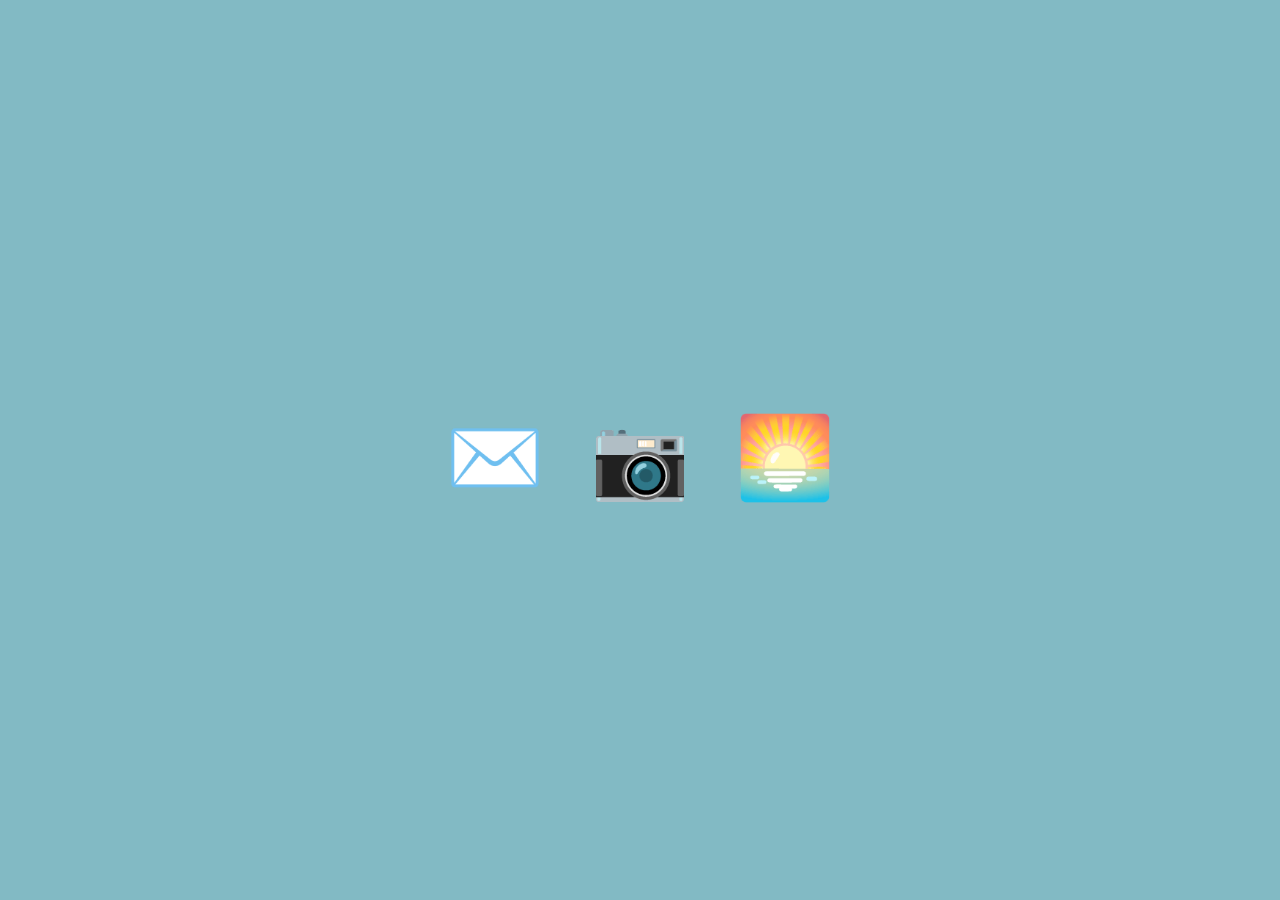
<file: index.html>
<!DOCTYPE html>
<html lang="en">
<head>
    <meta charset="UTF-8">
    <meta name="viewport" content="width=device-width, initial-scale=1.0">
    <title>Dear Mom,</title>
    <link rel="stylesheet" href="styles.css">
    <link href="https://fonts.googleapis.com/css2?family=Gowun+Batang&display=swap" rel="stylesheet">
</head>
<body>
    <div class="container">
        <a href="letter.html" class="icon">
            <div class="letter-icon">✉️</div>
        </a>
        <a href="gallery.html" class="icon">
            <div class="gallery-icon">📷</div>
        </a>
        <a href="resolution.html" class="icon">
            <div class="resolution-icon">🌅</div>
        </a>
    </div>
</body>
</html>
</file>
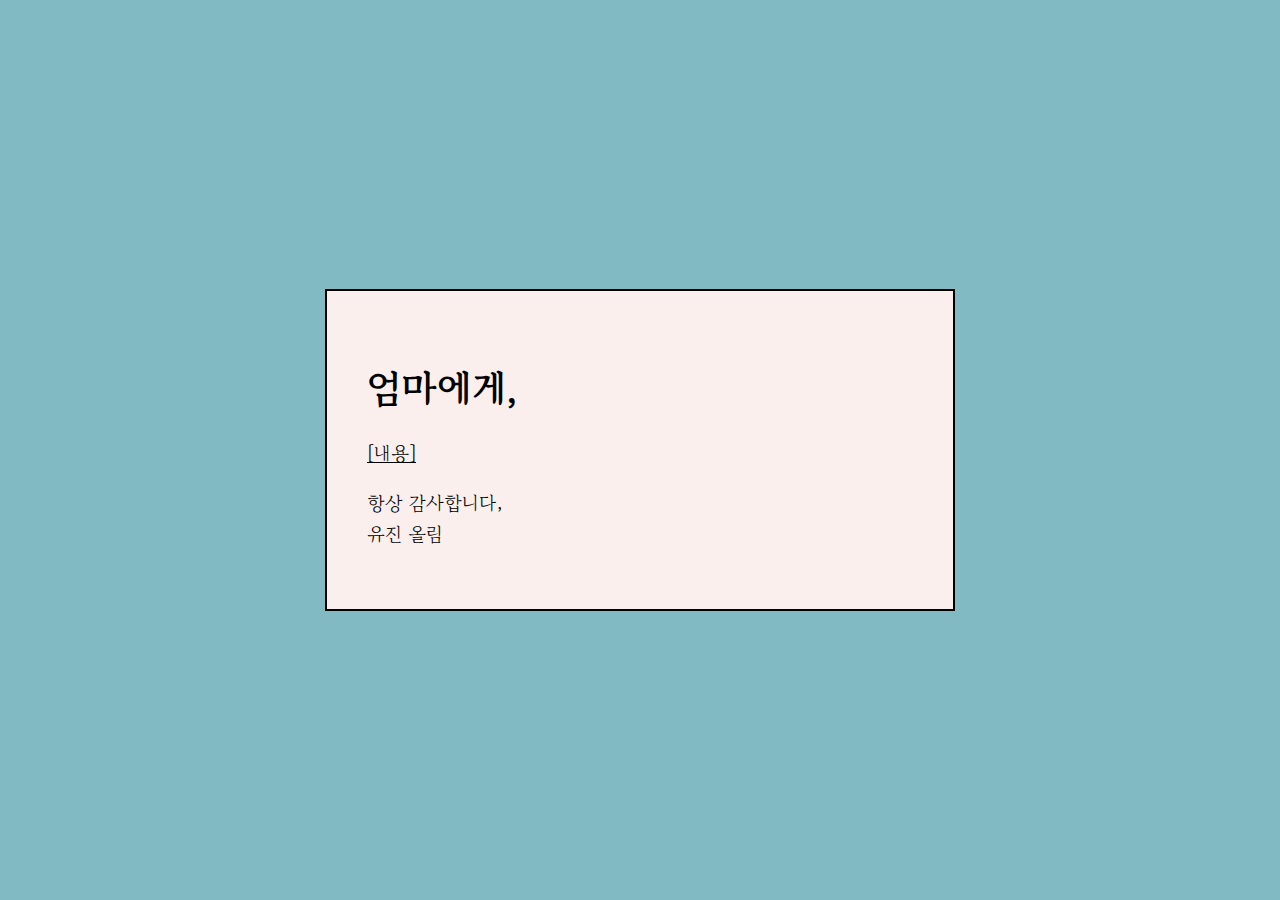
<file: letter.html>
<!DOCTYPE html>
<html lang="en">
<head>
    <meta charset="UTF-8">
    <meta name="viewport" content="width=device-width, initial-scale=1.0">
    <title>Happy Birthday!</title>
    <link rel="stylesheet" href="styles.css">
    <link href="https://fonts.googleapis.com/css2?family=Gowun+Batang&display=swap" rel="stylesheet">
</head>
<body>
    <div class="letter-container">
        <div class="letter-page">
            <h1 class="greeting">엄마에게,</h1>
            <p class="content">
                [내용]
            </p>
            <p class="closing">
                항상 감사합니다,<br>
                <span class="signature">유진 올림</span>
            </p>
        </div>
    </div>
</body>
</html>
</file>
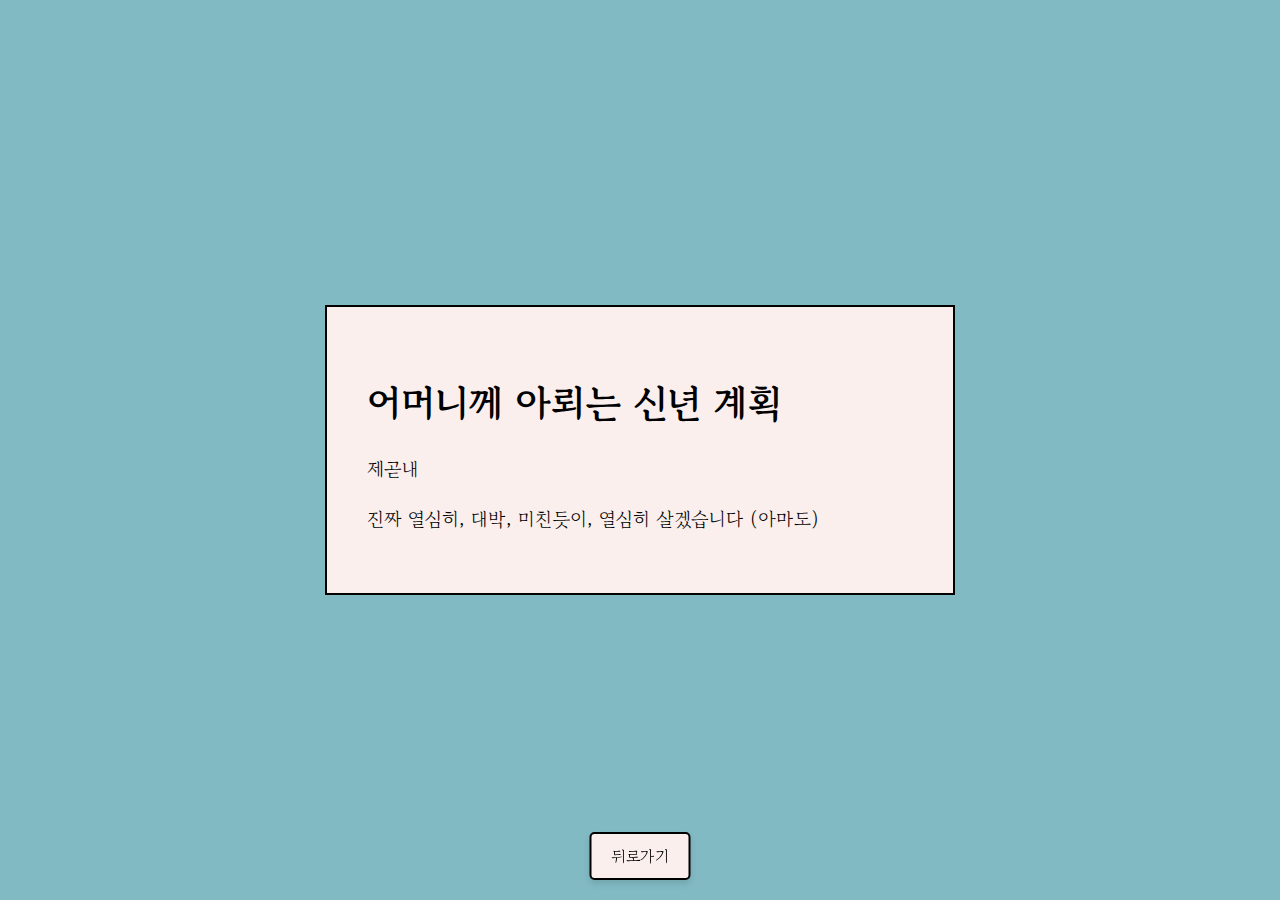
<file: resolution.html>
<!DOCTYPE html>
<html lang="en">
<head>
    <meta charset="UTF-8">
    <meta name="viewport" content="width=device-width, initial-scale=1.0">
    <title>My Resolution</title>
    <link rel="stylesheet" href="styles.css">
    <link href="https://fonts.googleapis.com/css2?family=Gowun+Batang&display=swap" rel="stylesheet">
</head>
<body>
    <div class="resolution-container">
        <div class="resolution-page">
            <h1>어머니께 아뢰는 신년 계획</h1>
            <p>
                제곧내
            </p>
            <p>
                진짜 열심히, 대박, 미친듯이, 열심히 살겠습니다 (아마도)
            </p>
        </div>
    </div>
    <a href="index.html" class="main-button">뒤로가기</a>
</body>
</html>
</file>
<file: styles.css>
/* General Styles */
body {
    margin: 0;
    font-family: 'Gowun Batang', serif;
    background-color: #82bac4;
    display: flex;
    justify-content: center;
    align-items: center;
    height: 100vh;
}

/* Main Page (index.html) */
.container {
    text-align: center;
}

a {
    text-decoration: none;
    color: inherit;
}

/* General Icon Styling */
.icon {
    display: inline-block;
    margin: 20px;
    text-decoration: none;
    cursor: pointer;
}

/* Icon Specific Animations */
.letter-icon, .gallery-icon, .resolution-icon {
    font-size: 5rem;
    animation: float 2s infinite;
}

.gallery-icon {
    animation-delay: 0.2s;
}

.resolution-icon {
    animation-delay: 0.4s; 
}

/* Float Animation */
@keyframes float {
    0%, 100% {
        transform: translateY(0);
    }
    50% {
        transform: translateY(-10px);
    }
}

/* Letter Animation */
@keyframes float {
    0%, 100% {
        transform: translateY(0);
    }
    50% {
        transform: translateY(-10px);
    }
}

/* General Page Styling for All Pages */
.letter-container,
.gallery-container,
.resolution-container {
    display: flex;
    justify-content: center;
    align-items: flex-start;
    min-height: 100vh;
    padding: 20px;
    box-sizing: border-box;
}

.letter-page,
.gallery-page,
.resolution-page {
    background: #faefed;
    width: 700px;
    max-width: 90%;
    padding: 40px;
    border: 2px solid #000;
    font-size: 1.2rem;
    line-height: 1.6;
    text-align: left;
    overflow-y: auto;
    box-shadow: none;
    box-sizing: border-box;
    margin: auto;
    display: block;
}

.content {
    text-decoration: underline;
}

.greeting,
.closing,
.signature {
    text-decoration: none;
    font-style: normal;
}


h1 {
    margin-bottom: 20px;
}

a.back-link {
    display: inline-block;
    margin-top: 20px;
    text-decoration: none;
    font-weight: bold;
    color: #000;
    padding: 10px 20px;
    border: 2px solid #000;
    border-radius: 5px;
}

a.back-link:hover {
    background-color: #000;
    color: #fff;
}

/* Carousel Styling */
.carousel {
    position: relative;
    width: 700px;
    max-width: 90%;
    overflow: hidden;
    margin: 20px auto;
    border: 2px solid #000;
    background: #fff;
}

.slides {
    display: flex;
    transition: transform 0.5s ease;
}

.slide {
    min-width: 100%;
    position: relative;
    text-align: center;
}

.slide img {
    width: 100%;
    height: auto;
    border: 2px solid #000;
    border-radius: 5px;
    display: block;
}

button.prev, button.next {
    position: absolute;
    top: 50%;
    transform: translateY(-50%);
    background-color: rgba(0, 0, 0, 0.5);
    color: #fff;
    border: none;
    font-size: 2rem;
    padding: 10px;
    cursor: pointer;
    z-index: 10;
}

button.prev {
    left: 10px;
}

button.next {
    right: 10px;
}

button.prev:hover, button.next:hover {
    background-color: rgba(0, 0, 0, 0.8);
}

/* Main Button Styling */
.main-button {
    position: fixed;
    bottom: 20px;
    left: 50%;
    transform: translateX(-50%);
    background-color: #faefed;
    color: #000;
    font-size: 1rem;
    font-family: 'Gowun Batang', serif;
    padding: 10px 20px;
    border: 2px solid #000;
    text-decoration: none;
    border-radius: 5px;
    box-shadow: 0 4px 6px rgba(0, 0, 0, 0.1);
    cursor: pointer;
    transition: background-color 0.3s ease, transform 0.2s ease;
}

.main-button:hover {
    background-color: #f8dada;
}
</file>
